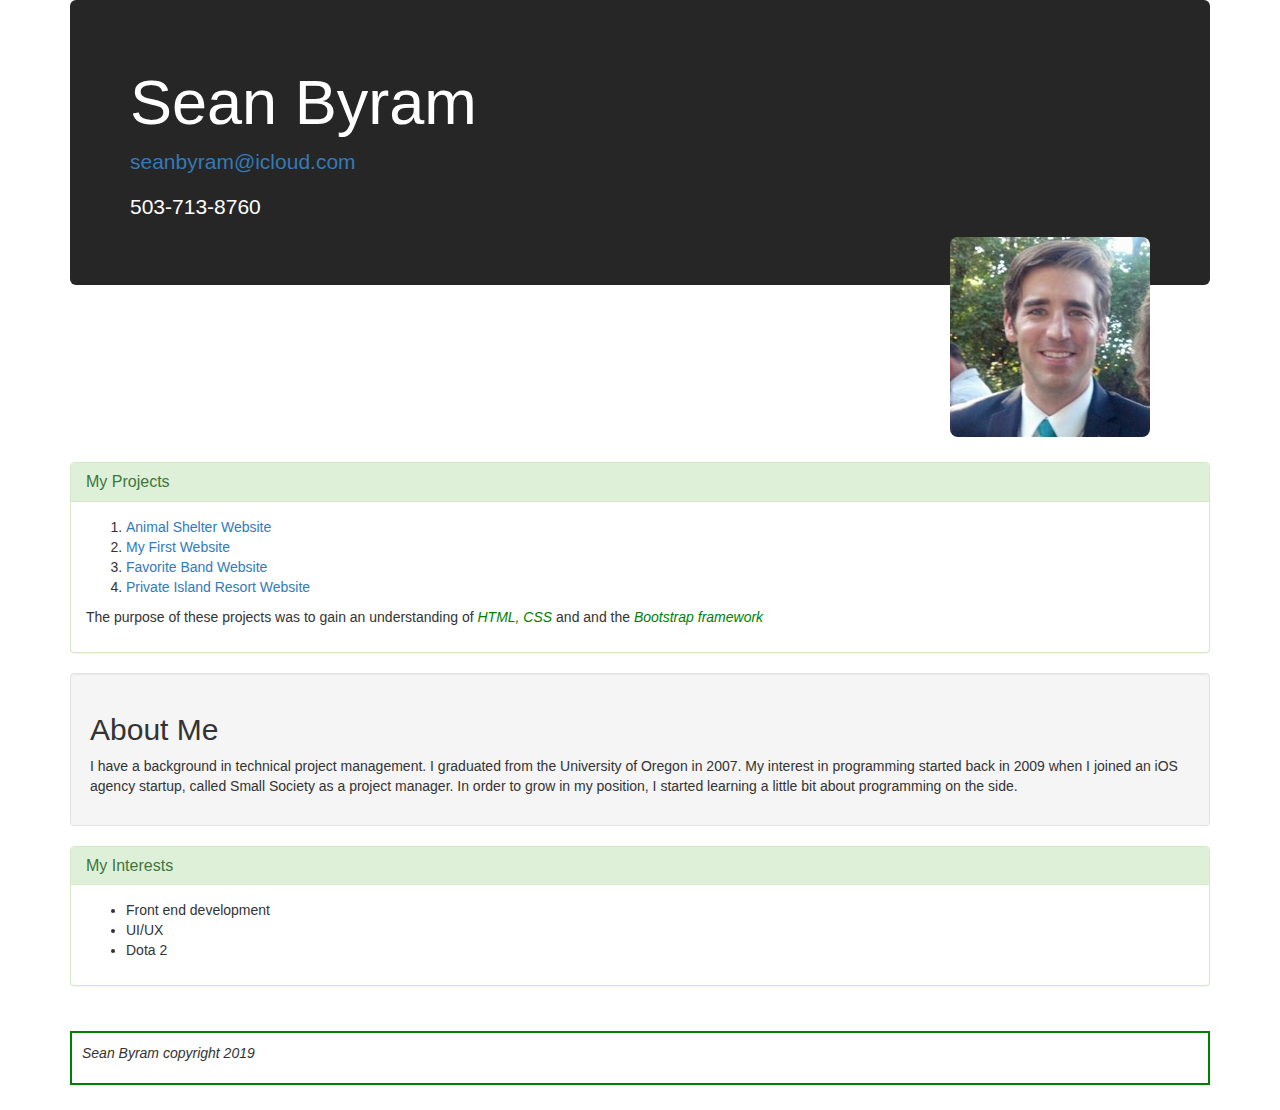
<file: index.html>
<!DOCTYPE html>
<html>
  <head>
    <meta charset="utf-8">
    <title>Sean Byram</title>
    <link href="css/bootstrap.css" rel="stylesheet" type="text/css">
    <link href="css/styles.css" rel="stylesheet" type="text/css">
    <meta name="viewport" content="width=device-width, initial-scale=1">
  </head>
  <body>
    <!-- main header 'Sean Byram' -->
      <div class="container">
        <div class="jumbotron" id="img-body">
          <h1>Sean Byram</h1>
          <p><a href="mailto:seanbyram@icloud.com">seanbyram@icloud.com</a></p>
          <p>503-713-8760</p>
          <img src="img/sean.jpeg" class="sb-img" alt="my hero and inspiration, kirk cameron">
        </div>
      </div>

    <!-- my projects -->
      <div class="container">
        <div class="panel panel-success">
          <div class="panel-heading">
            <h2 class="panel-title">My Projects</h2>
          </div>
          <div class="panel-body">
            <ol>
              <li><a href="https://seanbyram.github.io/animal-shelter/" target="_blank">Animal Shelter Website</a></li>
              <li><a href="https://seanbyram.github.io/my-first-webpage/" target="_blank">My First Website</a></li>
              <li><a href="https://seanbyram.github.io/favband/" target="_blank">Favorite Band Website</a></li>
              <li><a href="https://seanbyram.github.io/private-island-resort/" target="_blank">Private Island Resort Website</a></li>
            </ol>
            <p>The purpose of these projects was to gain an understanding of <span class="sb-imp">HTML, CSS</span> and and the <span class="sb-imp">Bootstrap framework</span></p>
          </div>
        </div>
      </div>

    <!-- about me section -->
      <div class="container">
        <div class="well">
            <h2>About Me</h2>
            <p>
            I have a background in technical project management. I graduated from the University of Oregon in 2007. My interest in programming started back in 2009 when I joined an iOS agency startup, called Small Society as a project manager. In order to grow in my position, I started learning a little bit about programming on the side.
            </p>
          </div>
        </div>

        <div class="container">
          <div class="panel panel-success">
            <div class="panel-heading">
              <h2 class="panel-title">My Interests</h2>
            </div>
            <div class="panel-body">
              <ul>
                <li>Front end development</li>
                <li>UI/UX</li>
                <li>Dota 2</li>
              </ul>
            </div>
          </div>
        </div>

    <!-- footer -->
      <div class="container">
        <div class="sb-box">
          <p class="sb-footer"><em>Sean Byram copyright 2019<em></p>
        </div>
      </div>

  </body>
</html>
</file>
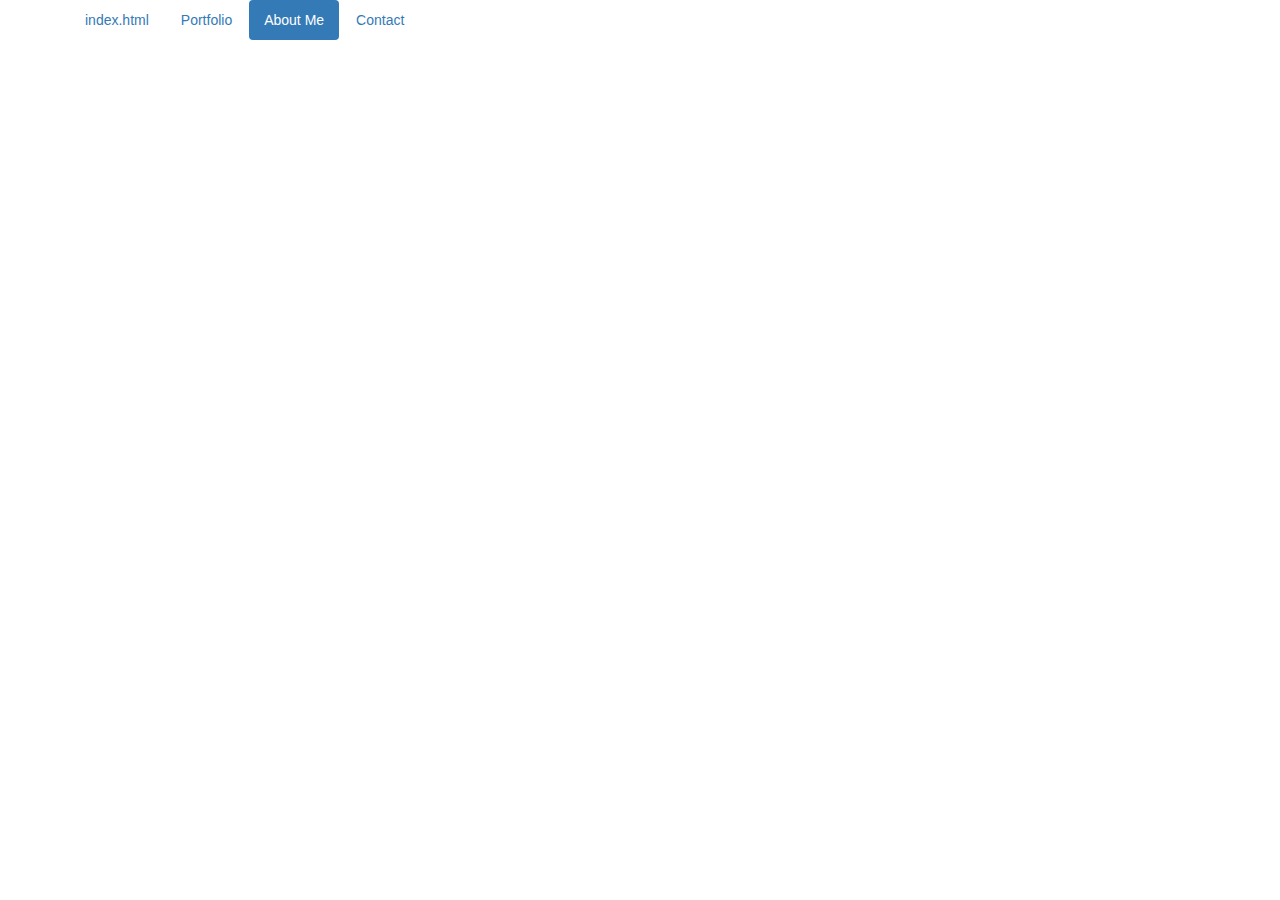
<file: aboutme.html>
<!DOCTYPE html>
<html>
  <head>
    <meta charset="utf-8">
    <title>About Me</title>
    <link href="css/bootstrap.css" rel="stylesheet" type="text/css">
    <link href="css/styles.css" rel="stylesheet" type="text/css">
    <meta name="viewport" content="width=device-width, initial-scale=1">
  </head>
  <body>
    <div class="container" #id="img-body">
      <ul class="nav nav-pills">
        <li role="presentation"><a href="#">index.html</a></li>
        <li role="presentation"><a href="#">Portfolio</a></li>
        <li role="presentation" class="active"><a href="aboutme.html">About Me</a></li>
        <li role="presentation"><a href="#">Contact</a></li>
      </ul>
    </div>

  </body>
</html>
</file>
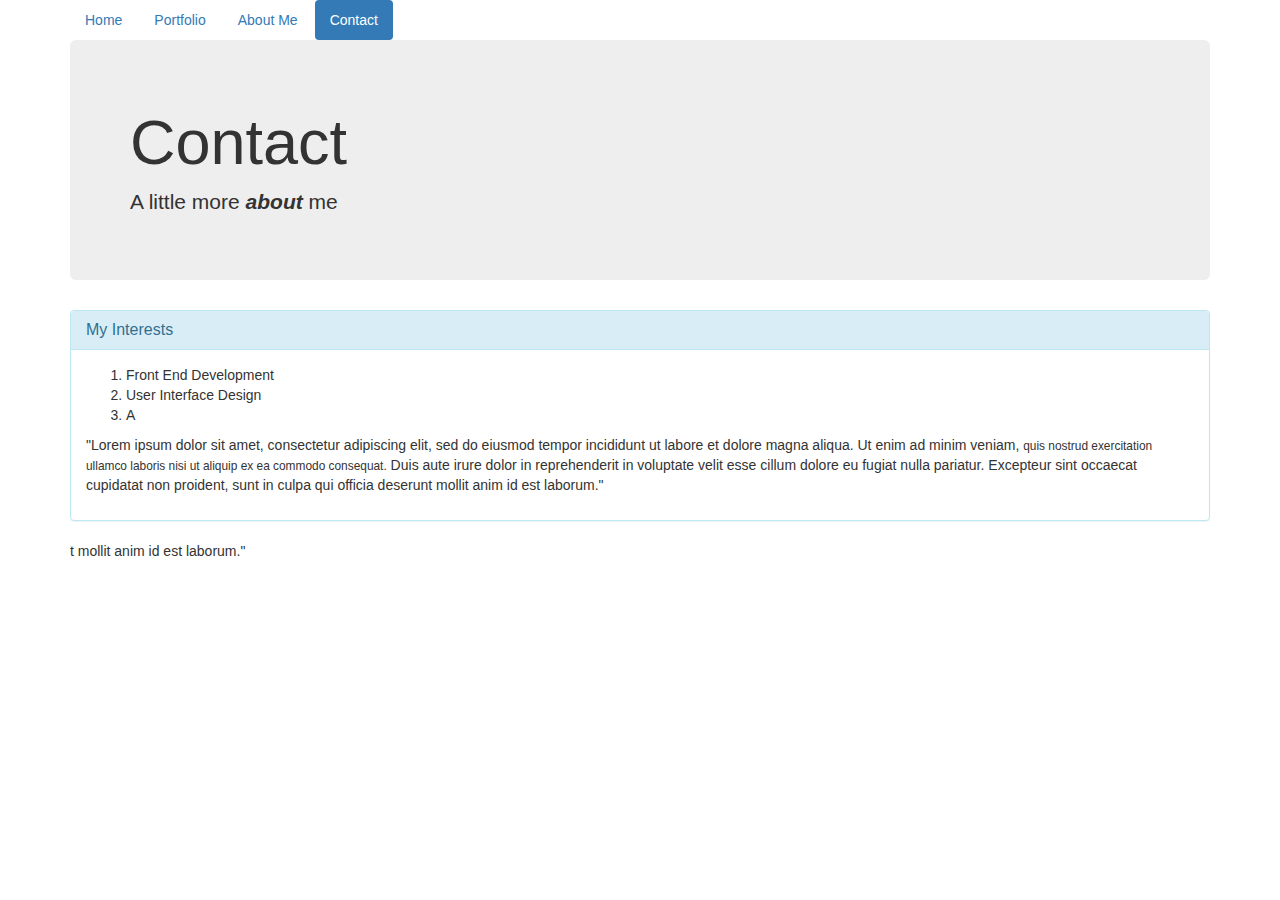
<file: contact.html>
<!DOCTYPE html>
<html>
  <head>
    <meta charset="utf-8">
    <title>Contact</title>
    <link href="css/bootstrap.css" rel="stylesheet" type="text/css">
    <link href="css/styles.css" rel="stylesheet" type="text/css">
    <meta name="viewport" content="width=device-width, initial-scale=1">
  </head>
  <body>
    <div class="container">
      <ul class="nav nav-pills">
        <li role="presentation"><a href="index.html">Home</a></li>
        <li role="presentation"><a href="portfolio.html">Portfolio</a></li>
        <li role="presentation"><a href="aboutme.html">About Me</a></li>
        <li role="presentation" class="active"><a href="#">Contact</a></li>
      </ul>
    </div>
    <div class="container">
      <div class="jumbotron">
        <h1>Contact</h1>
        <p>A little more <strong><em>about</em></strong> me</p>
      </div>
    </div>
    <div class="container">
      <div class="panel panel-info">
        <div class="panel-heading">
          <h2 class="panel-title">My Interests</h2>
        </div>
        <div class="panel-body">
          <ol>
            <li>Front End Development</li>
            <li>User Interface Design</li>
            <li>A</li>
          </ol>
          <p>"Lorem ipsum dolor sit amet, consectetur adipiscing elit, sed do eiusmod tempor incididunt ut labore et dolore magna aliqua. Ut enim ad minim veniam, <span class="small">quis nostrud exercitation ullamco laboris nisi ut aliquip ex ea commodo consequat.</span> Duis aute irure dolor in reprehenderit in voluptate velit esse cillum dolore eu fugiat nulla pariatur. Excepteur sint occaecat cupidatat non proident, sunt in culpa qui officia deserunt mollit anim id est laborum."</p>
        </div>
    </div>
  </body>
</html>
t mollit anim id est laborum."
</file>
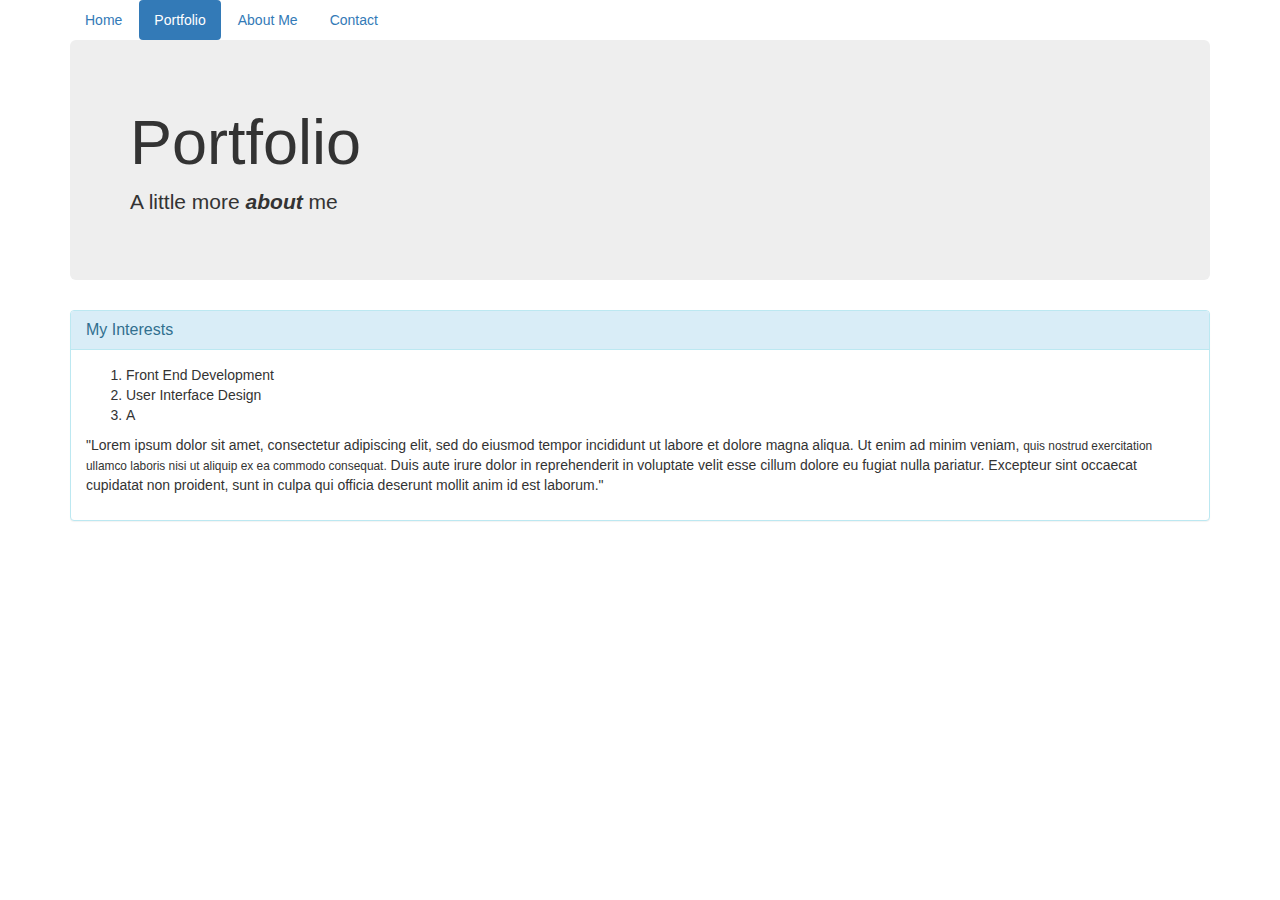
<file: portfolio.html>
<!DOCTYPE html>
<html>
  <head>
    <meta charset="utf-8">
    <title>Portfolio</title>
    <link href="css/bootstrap.css" rel="stylesheet" type="text/css">
    <link href="css/styles.css" rel="stylesheet" type="text/css">
    <meta name="viewport" content="width=device-width, initial-scale=1">
  </head>
  <body>
    <div class="container">
      <ul class="nav nav-pills">
        <li role="presentation"><a href="index.html">Home</a></li>
        <li role="presentation" class="active"><a href="#">Portfolio</a></li>
        <li role="presentation"><a href="aboutme.html">About Me</a></li>
        <li role="presentation"><a href="contact.html">Contact</a></li>
      </ul>
    </div>
    <div class="container">
      <div class="jumbotron">
        <h1>Portfolio</h1>
        <p>A little more <strong><em>about</em></strong> me</p>
      </div>
    </div>
    <div class="container">
      <div class="panel panel-info">
        <div class="panel-heading">
          <h2 class="panel-title">My Interests</h2>
        </div>
        <div class="panel-body">
          <ol>
            <li>Front End Development</li>
            <li>User Interface Design</li>
            <li>A</li>
          </ol>
          <p>"Lorem ipsum dolor sit amet, consectetur adipiscing elit, sed do eiusmod tempor incididunt ut labore et dolore magna aliqua. Ut enim ad minim veniam, <span class="small">quis nostrud exercitation ullamco laboris nisi ut aliquip ex ea commodo consequat.</span> Duis aute irure dolor in reprehenderit in voluptate velit esse cillum dolore eu fugiat nulla pariatur. Excepteur sint occaecat cupidatat non proident, sunt in culpa qui officia deserunt mollit anim id est laborum."</p>
        </div>
    </div>
  </body>
</html>
</file>
<file: css/styles.css>
.sb-footer {
align-items: center;
}

.sb-box {
  padding-top: 10px;
  padding-bottom: 10px;
  padding-left: 10px;
  padding-right: 10px;
  border: 2px solid green;
  margin-bottom: 25px;
  margin-top: 25px;

}

.sb-space {
  margin-top: 50px;
  margin-bottom: 50px;
}

.sb-img {
  float: right;
  border-radius: 8px;
  margin-bottom: 25px;
}

.sb-imp {
  color: green;
  font-style: italic;
}

#img-body {
  background-color: #262626;
  color: #ffffff;
}
</file>
